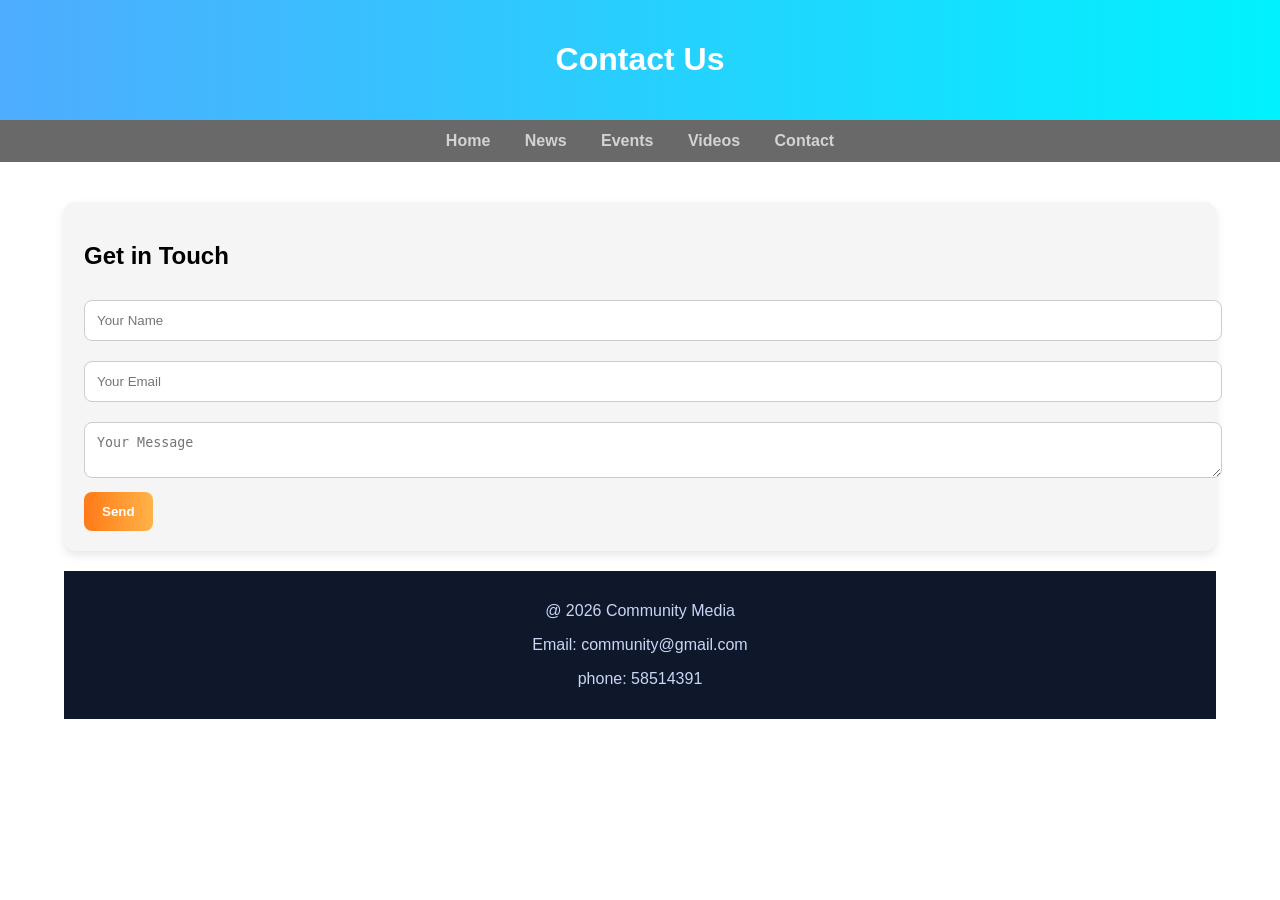
<file: contact.html>
<!Doctype html>
<html>
<head>
	<title>Contact Us</title>
	<link rel="stylesheet" href="style.css">
</head>
<body>
	<header><h1>Contact Us</h1></header>
	<nav>
		<a href="index.html">Home</a>
		<a href="news.html">News</a>
		<a href="events.html">Events</a>
		<a href="videos.html">Videos</a>
		<a href="contact.html">Contact</a>
	</nav>
	
	<div class="container">
		<div class="card">
			<h2>Get in Touch</h2>
			<form action="likhaphakoaile@gmail.com ">
				<input type="text" placeholder="Your Name">
				<input type="email" placeholder="Your Email">
				<textarea placeholder="Your Message"></textarea>
				<button type="submit">Send</button>
			</form>
		</div>
		<footer><p>@ 2026 Community Media</p>
			<p>Email: community@gmail.com</p>
	         <p>phone: 58514391

		</footer>

</body>
</html>
</file>
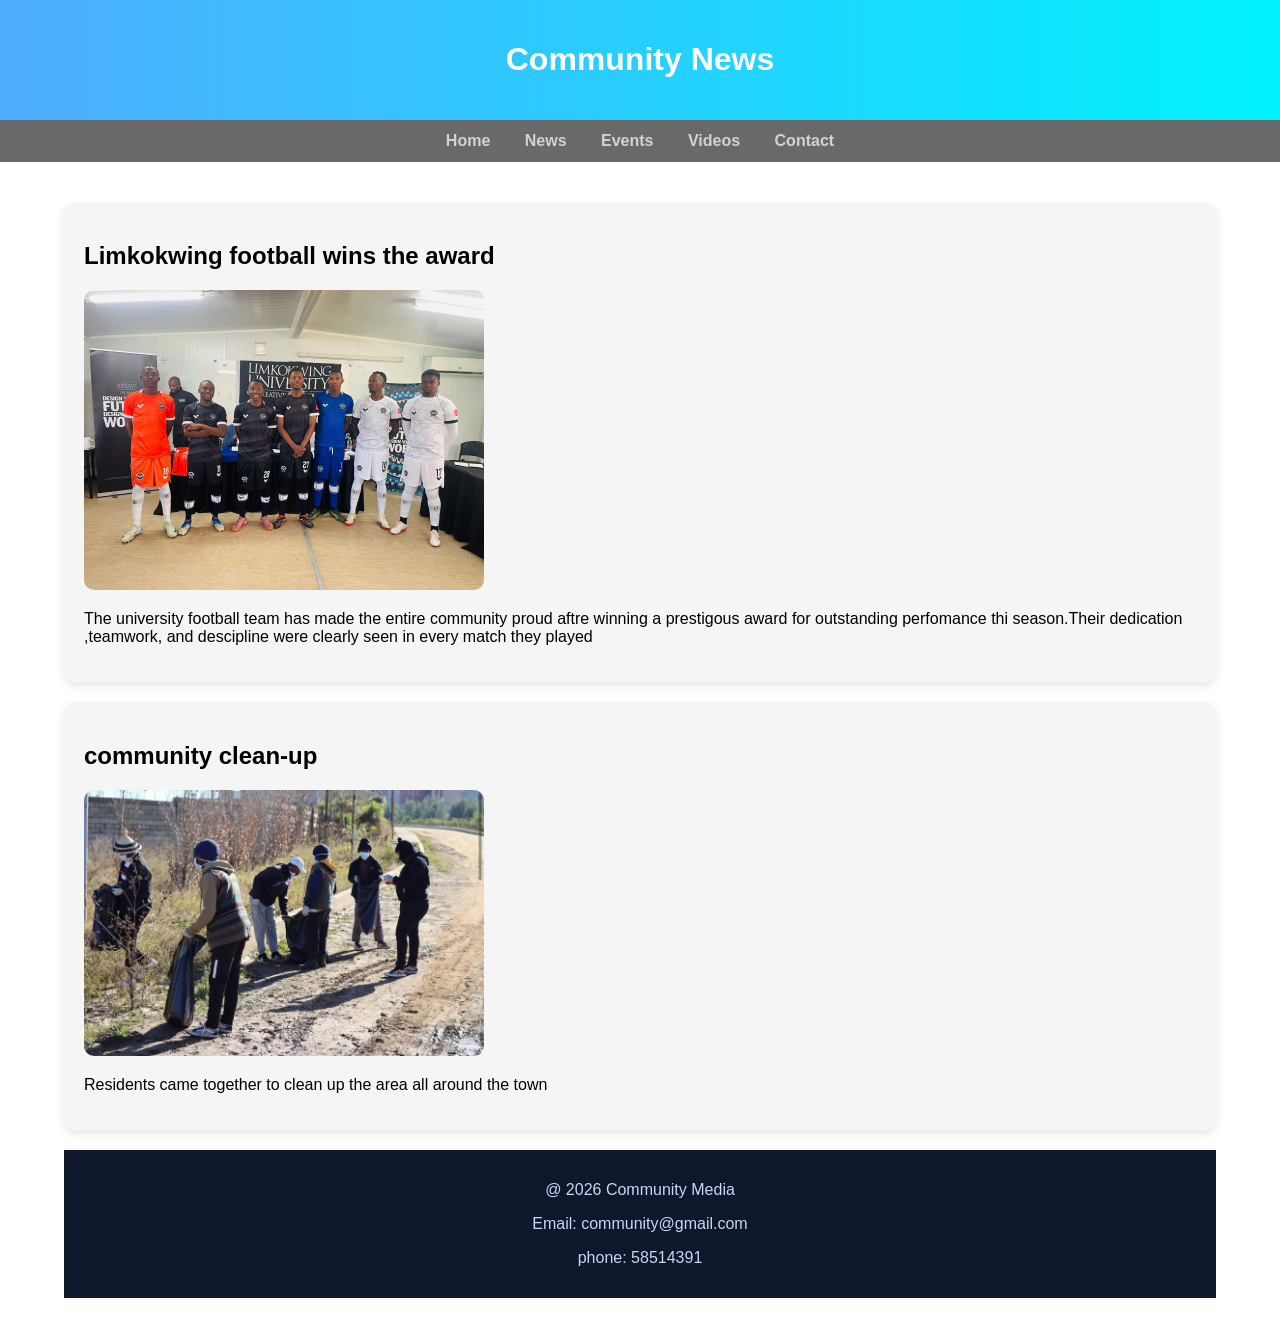
<file: news.html>
<!Doctype html>
<html>
<head>
	<title>Community News</title>
	<link rel="stylesheet" href="style.css">
</head>
<body>
	<header><h1>Community News</h1></header>
	<nav>
		<a href="index.html">Home</a>
		<a href="news.html">News</a>
		<a href="events.html">Events</a>
		<a href="videos.html">Videos</a>
		<a href="contact.html">Contact</a>
	</nav>
	<div class="container">
       <div class="card">
       	<h2>Limkokwing football wins the award</h2>
       	<img src="limkos.jpeg"width="400">
       	<p>The university football team has made the entire community proud aftre winning a prestigous award for outstanding perfomance thi season.Their dedication ,teamwork, and descipline were clearly seen in every match they played</p>
       </div>
       <div class="card">
       	<h2>community clean-up</h2>
       	<img src="community.jpeg"width="400">
       	<p>Residents came together to clean up the area all around the town</p>
       </div>
       <footer>
	<p>@ 2026 Community Media</p>
	<p>Email: community@gmail.com</p>
	<p>phone: 58514391
</footer>
</body>
</file>
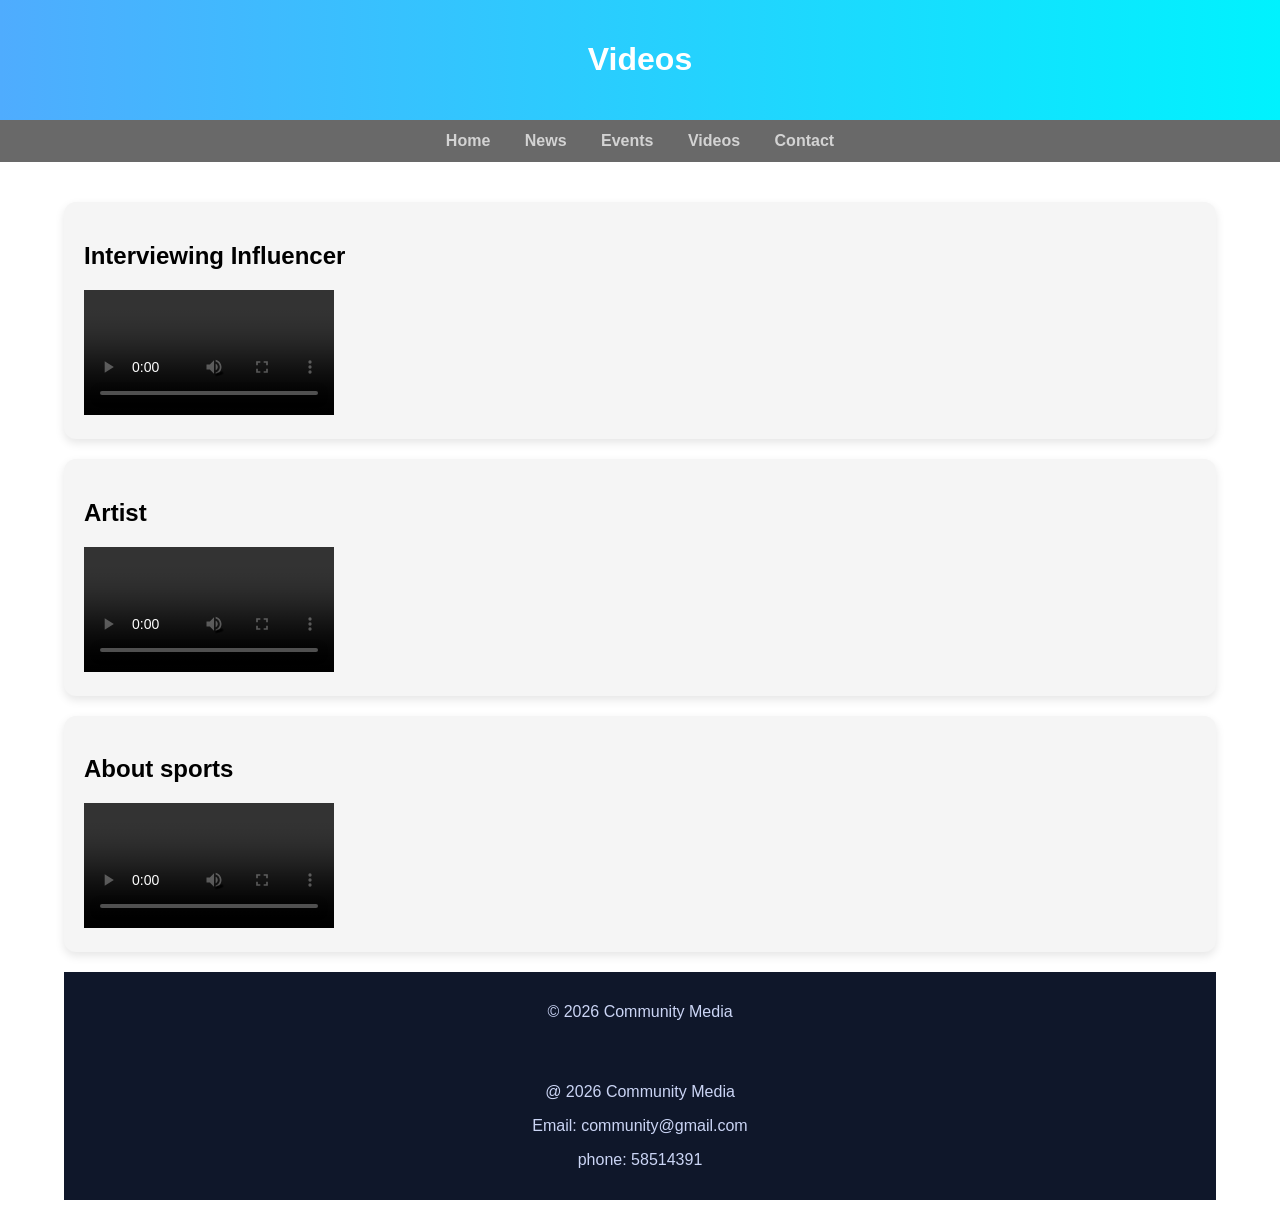
<file: videos.html>
<!Doctype html>
<html>
<head>
	<title>videos</title>
	<link rel="stylesheet" href="style.css">
</head>
<body>
	<header><h1>Videos</h1></header>
	<nav>
		<a href="index.html">Home</a>
		<a href="news.html">News</a>
		<a href="events.html">Events</a>
		<a href="videos.html">Videos</a>
		<a href="contact.html">Contact</a>
	</nav>
	<div class="container">
    <div class="card">
        <h2>Interviewing Influencer</h2>
        <video width="250" controls>
       		<source src="influencer.mp4" type="video/mp4">
       			your browser does not support the video tag
       		</video>
        
    </div>

    <div class="card">
        <h2>Artist</h2>
       <video width="250" controls>
       		<source src="artist.mp4" type="video/mp4">
       			your browser does not support the video tag
       		</video>
    </div>
<div class="card">
        <h2>About sports</h2>
       <video width="250" controls>
       		<source src="amafans.mp4" type="video/mp4">
       			your browser does not support the video tag
       		</video>
    </div>

<footer><p>© 2026 Community Media</p></footer>
	<footer>
	<p>@ 2026 Community Media</p>
	<p>Email: community@gmail.com</p>
	<p>phone: 58514391
</footer>
</body>
</html>
</file>
<file: style.css>
body{
	font-family: Arial,sans-serif;
	margin: 0;
	background: #fof4f8;
}
header{
	background: repeating-linear-gradient(to right,#4facfe,#00f2fe);
	color:white;
	padding: 20px;
	text-align: center;
}
nav{
	background: dimgrey;
	padding: 12px;
	text-align: center;
}
nav a{
	color: lightgrey;
	margin: 0 15px;
	text-decoration: none;
	font-weight: bold;
}
nav a:hover{
	color:#38bdf8;
}
.hero{
	background: repeating-linear-gradient(rgba(0, 0, 0, 0.5),rgba(0, 0, 0, 0.5));url('images/community.jpg')center/cover;
	color :white;
	padding:100px 20px;
	text-align: center;

}
.container{
	width: 90%;
	margin:auto;
	padding: 20px;

}
.card{
	background: whitesmoke;
	padding: 20px;
	margin:20px 0;
	border-radius: 12px;
	box-shadow: 0 4px 10px rgba(0, 0, 0, 0.1);
	transition: 0.3s;

}
.card:hover{
	transform: scale(1.02);

}
button{
	background: #ff7a18;
	background: linear-gradient(to right,#ff7a18,#ffb347);
	border: none;
	padding: 12px 18px;
	color: white;
	cursor:pointer;
	border-radius: 8px;
	font-weight: bold;

}
button:hover{
	opacity: 0.9;
}
input,textarea{
	width:100%;
	padding: 12px;
	margin:10px 0;
	border:1px solid #ccc;
	border-radius: 8px;
}
footer{
	background: #0f172a;
	color:#cbd5f5;
	text-align: center;
	padding: 15px;
	

}
footer a{
	color:#38bdf8;
	text-decoration: none;
	font-weight: bold;
}
footer a:hover{
	color: #ffb347;
}
img{
	border-radius: 10px;
}
</file>
